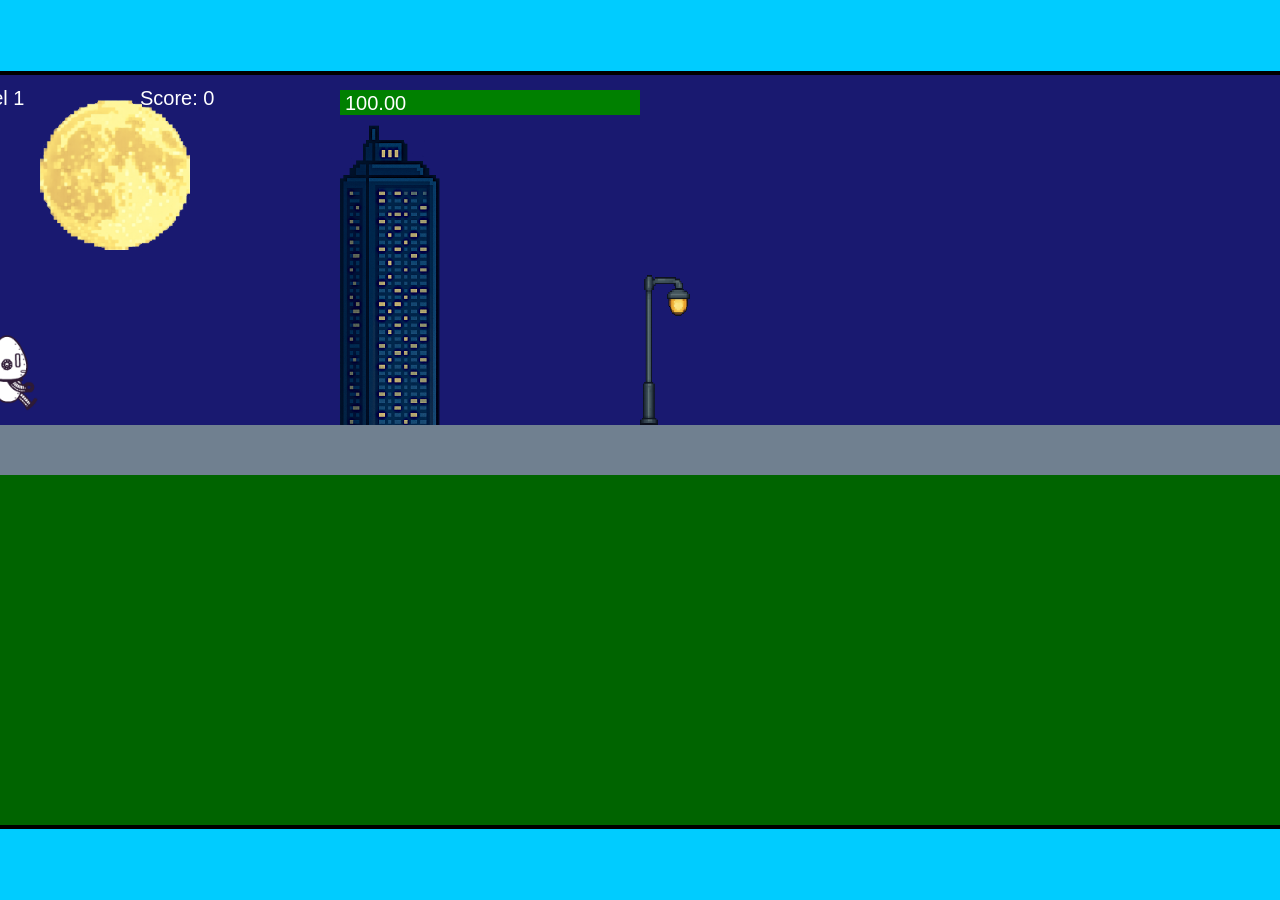
<file: fsd-projects/runtime/index.html>
<!DOCTYPE html>
<html lang="en">
  <head>
    <meta charset="UTF-8" />
    <meta name="viewport" content="width=device-width, initial-scale=1.0" />
    <title>Runtime Neo</title>
    <link rel="stylesheet" href="runtime.css" />
    <script src="https://code.jquery.com/jquery-3.1.0.js"></script>
    <script src="setup.js"></script>
    <script src="levels.js"></script>
    <script src="scenery.js"></script>
    <script src="student.js"></script>
    <script src="main.js"></script>
  </head>
  <body id="body">
    <canvas id="gameCanvas" width="1400" height="750"></canvas>
    <img id="player" src="images/halle.png" />
    <img id="projectile" src="images/projectile.png" />
    <img id="basicPlatform" src="images/interactable/basicPlatform.png" />
    <img id="spikes" src="images/interactable/spikes.png" />
    <img id="bug" src="images/interactable/bug.png" />
    <img id="healthUp" src="images/interactable/healthUp.png" />
    <img id="flag" src="images/interactable/flag.png" />
    <img id="moon" src="images/backgrounds/moon.png" />
    <img id="building" src="images/backgrounds/building.png" />
    <img id="lamp" src="images/backgrounds/lamp.png" />
  </body>
</html>
</file>
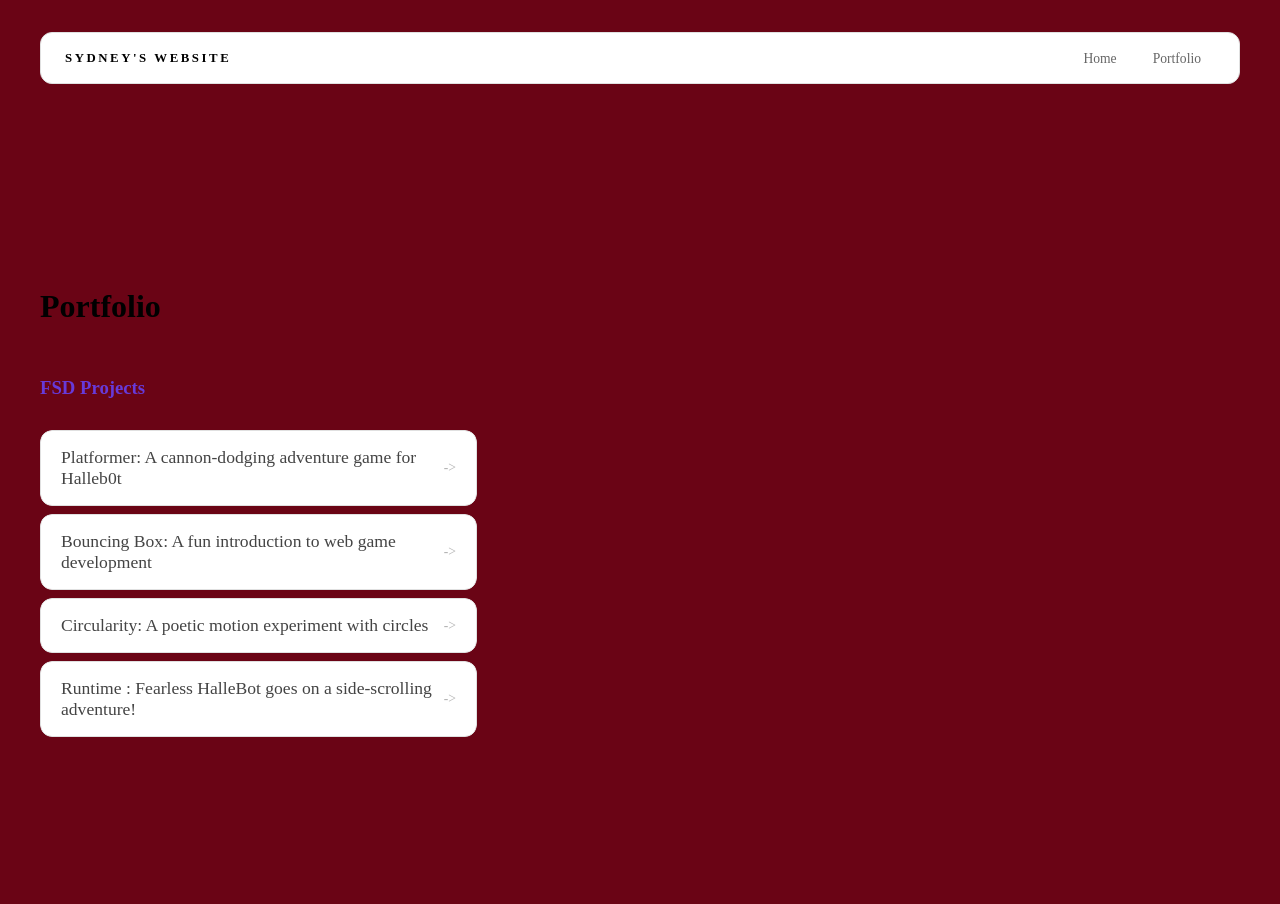
<file: portfolio.html>
<!DOCTYPE html>
<html>
  <head>
    <title>Sydney's Portfolio</title>
    <link rel="stylesheet" href="style.css"/>
  </head>

  <body>
    <!-- All content goes here -->
     <div id="all-contents">
      <nav>
        <h1>Sydney's Website</h1>
        <ul id="nav-ul">
          <li class="nav-li">
            <a href="index.html">Home</a>
            <li class="nav-li">
              <a href="portfolio.html">Portfolio</a>
            </li>
          </li>
        </ul>
      </nav>
      <main>
        <div class="content">
          <h1>Portfolio</h1>
          <h3>FSD Projects</h3>
          <ul id="portfolio"> 
            <li>
  <a href="fsd-projects/platformer/">Platformer: A cannon-dodging adventure game for Halleb0t</a>
</li>
<li>
  <a href="fsd-projects/bouncing-box/">Bouncing Box: A fun introduction to web game development</a>
</li>
<li>
  <a href="fsd-projects/circularity/">Circularity: A poetic motion experiment with circles</a>
</li>
<li>
 <a href="projects/runtime/">Runtime : Fearless HalleBot goes on a side-scrolling adventure!</a>
</li>
          </ul>

          <!-- ASD Projects will go here-->

        </div>
      </main>
     </div>
  </body>
</html>
</file>
<file: fsd-projects/runtime/runtime.css>
/* runtime.css */
/* Styles for Runtime Neo auto-runner game */

img {
  display: none;
}

#gameCanvas {
  position: absolute;
  border: 4px solid #000;
  top: 50%;
  left: 50%;
  transform: translate(-50%, -50%);
}

body {
  margin: 0;
  background-color: #00ccff;
  font-family: Arial, sans-serif;
  text-align: center;
  overflow: hidden;
}
</file>
<file: style.css>
* {
    box-sizing: border-box;
}

body {
    margin: 0;
    background: #6a0415;
    color: #673ad9;
    font-family: cursive;
}

#all-contents {
    max-width: 1500px;
    min-height: 100vh;
    margin: 0 auto;
    padding: 32px 40px;
}

main {
    display: grid;
    grid-template-columns: minmax(220px, 1fr) minmax(420px, 1.6fr);
    align-items: center;
    min-height: calc(100vh - 160px);
    gap: clamp(32px, 5vw, 80px);
}

.sidebar {
    width: 100%;
}

.content {
    display: flex;
    flex-direction: column;
    align-items: flex-start;
    gap: 12px;
}
h2 {
    margin: 0;
    font-size: clamp(4rem, 10vw, 7rem);
    line-height: 0.9;
    font-weight: 900;
    letter-spacing: -0.04em;
    text-transform: uppercase;
    color: #f78800;
}

.content > p {
    margin: 0;
    color: #f1c308f7;
    font-size: 0.9rem;
    text-transform: uppercase;
    letter-spacing: 0.15em;
    line-height: 1.4;
}
#interests {
    margin-top: 32px;
    width: 100%;
}

#interests h3 {
    margin: 0 0 12px;
    font-size: 0.75rem;
    font-weight: 700;
    text-transform: uppercase;
    letter-spacing: 0.2em;
    color: #eeb36a;
}

#interests ul {
    list-style: none;
    margin: 0;
    padding: 0;
    display: flex;
    flex-wrap: wrap;
    gap: 8px;
}

#interests li {
    color: #370e0e;
    font-size: 1rem;
    font-weight: 600;
    padding: 10px 20px;
    background: #fff;
    border: 1px solid #ddd;
    border-radius: 100px;
    transition: background 0.25s ease, color 0.25s ease, transform 0.25s ease;
    cursor: default;
}

#interests li:hover {
    background: #000;
    color: #fff;
    border-color: #000;
    transform: translateY(-2px);
}
.sidebar-img {
    width: 100%;
    max-width: 760px;
    aspect-ratio: 5 / 3;
    object-fit: cover;
    display: block;
    border-radius: 16px;
    filter: grayscale(100%);
    box-shadow: 0 8px 30px rgba(0, 0, 0, 0.12);
    transition: filter 0.4s ease, transform 0.4s ease, box-shadow 0.4s ease;
}

.sidebar-img:hover {
    filter: grayscale(0%);
    transform: translateY(-4px);
    box-shadow: 0 16px 40px rgba(0, 0, 0, 0.18);
}
nav {
    background: #1a1a2e;
    border-color: #1a1a2e;
}
nav {
    background: #1a1a2e;
    border-color: #1a1a2e;
}

nav h1 {
    color: #e94560;
}

.nav-li a {
    color: #a8b2d8;
}

.nav-li a:hover {
    background: #e94560;
    color: #fff;
}

nav {
    display: flex;
    justify-content: space-between;
    align-items: center;
    margin-bottom: 48px;
    padding: 16px 24px;
    background: #fff;
    border: 1px solid #e0e0e0;
    border-radius: 12px;
}

nav h1 {
    margin: 0;
    font-size: 0.8rem;
    font-weight: 700;
    text-transform: uppercase;
    letter-spacing: 0.2em;
    color: #000;
}

#nav-ul {
    list-style: none;
    display: flex;
    gap: 8px;
    margin: 0;
    padding: 0;
}

.nav-li a {
    color: #666;
    text-decoration: none;
    font-size: 0.85rem;
    font-weight: 500;
    padding: 6px 14px;
    border-radius: 8px;
    transition: background 0.25s ease, color 0.25s ease;
}

.nav-li a:hover {
    background: #000;
    color: #fff;
}
.content h1 {
  color: black;
}

#portfolio {
  list-style: none;
  margin: 0;
  padding: 0;
  width: 100%;
  display: flex;
  flex-direction: column;
  gap: 8px;
}

#portfolio li {
  border-radius: 12px;
  overflow: hidden;
}

#portfolio a {
  display: flex;
  justify-content: space-between;
  align-items: center;
  text-decoration: none;
  color: #444;
  padding: 16px 20px;
  font-size: 1.1rem;
  font-weight: 500;
  background: #fff;
  border: 1px solid #e0e0e0;
  border-radius: 12px;
  transition: background 0.25s ease, color 0.25s ease, transform 0.25s ease;
}

#portfolio a:hover {
  background: #000;
  color: #fff;
  transform: translateX(4px);
}

#portfolio a::after {
  content: "->";
  font-size: 0.85rem;
  opacity: 0.4;
  transition: opacity 0.25s ease;
  white-space: nowrap;
}

#portfolio a:hover::after {
  opacity: 1;
}
</file>
